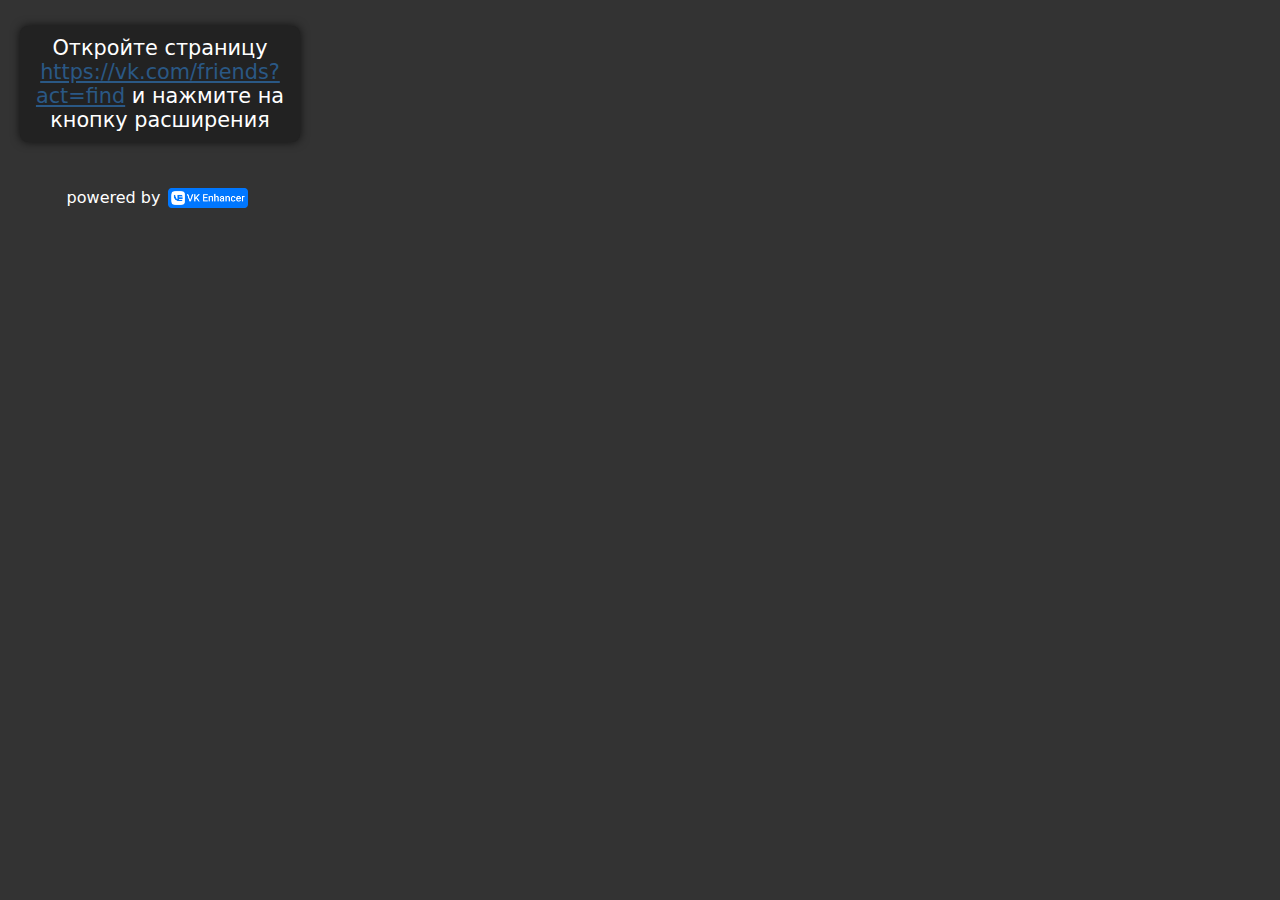
<file: src/pages/popup/index.html>
<!DOCTYPE html>
<html lang="ko">
<head>
    <meta charset="UTF-8" />
    <title>VK FriendAdder</title>
  <script type="module" crossorigin src="/src/pages/popup/index.js"></script>
  <link rel="modulepreload" crossorigin href="/assets/js/modulepreload-polyfill.js">
  <link rel="modulepreload" crossorigin href="/assets/js/_virtual_reload-on-update-in-view.js">
  <link rel="stylesheet" href="/assets/css/popupIndex.chunk.css">
</head>

<body>
<div id="app-container"></div>

</body>
</html>
</file>
<file: assets/css/popupIndex.chunk.css>
body {
  width: 320px;
  height: 60px;
  margin: 0;
  display:flex;
  justify-content:center;
  font-family: -apple-system, system-ui, "Helvetica Neue", Roboto, sans-serif;
  font-weight:400;
  -webkit-font-smoothing: antialiased;
  -moz-osx-font-smoothing: grayscale;
  background-color:#333;
  position: relative;
}

code {
  font-family: source-code-pro, Menlo, Monaco, Consolas, 'Courier New',
    monospace;
}
header {
    padding: 5px;
}

p {
	width:260px;
	padding:10px 10px;
    font-size: 1.3em;
    text-align: center;
	border-radius:8px;
	box-shadow: 0px 0px 10px rgba(0,0,0,0.7);
	background-color: #222;
}

span {
	color:#fff;	
}
a {
	color:#2a5885;
}
</file>
